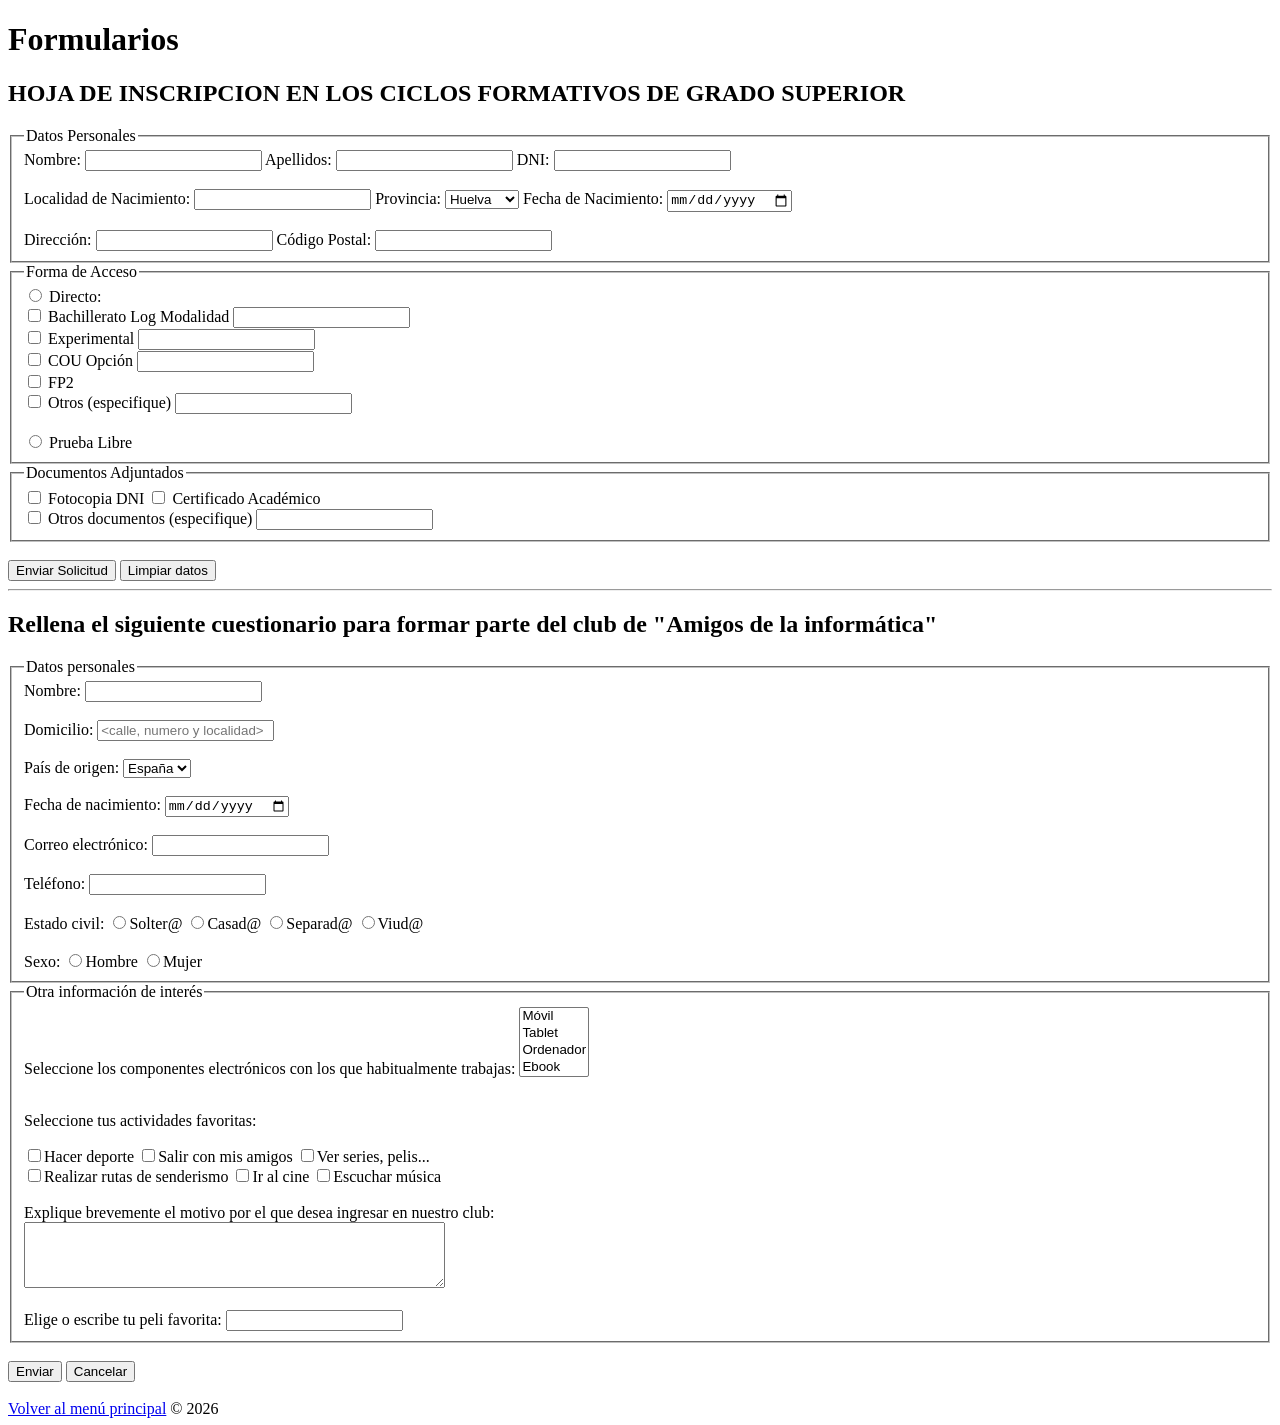
<file: formularios/index.html>
<!DOCTYPE html>
<html lang="es">
<head>
    <meta charset="UTF-8">
    <meta name="viewport" content="width=device-width, initial-scale=1.0">
    <meta name="description" content="Página de formularios">
    <meta name="author" content="Antonio">
    <meta name="keywords" content="formulario, html">
    <link rel="icon" type="image/png" href="img/logo.png">
    <title>Formularios</title>
</head>
<body>

<header>
    <h1>Formularios</h1>
</header>

<nav>

</nav>

<main>
    
    <h2>HOJA DE INSCRIPCION EN LOS CICLOS FORMATIVOS DE GRADO SUPERIOR</h2>
    <form>
        <fieldset>
            <legend>Datos Personales</legend>
            <label for="nombre1">Nombre:</label>
            <input type="text" id="nombre1" name="nombre1">
            
            <label for="apellidos">Apellidos:</label>
            <input type="text" id="apellidos" name="apellidos">
            
            <label for="dni">DNI:</label>
            <input type="text" id="dni" name="dni"><br><br>
            
            <label for="localidad">Localidad de Nacimiento:</label>
            <input type="text" id="localidad" name="localidad">
            
            <label for="provincia">Provincia:</label>
            <select id="provincia" name="provincia">
                <option value="huelva">Huelva</option>
                <option value="cordoba">Córdoba</option>
                <option value="malaga">Málaga</option>
                <option value="sevilla">Sevilla</option>
                <option value="jaen">Jaén</option>
                <option value="almeria">Almería</option>
                <option value="cadiz">Cádiz</option>
            </select>
            
            <label for="fechaNac">Fecha de Nacimiento:</label>
            <input type="date" id="fechaNac" name="fechaNac"><br><br>
            
            <label for="direccion">Dirección:</label>
            <input type="text" id="direccion" name="direccion">
            
            <label for="cp">Código Postal:</label>
            <input type="text" id="cp" name="cp">
        </fieldset>

        <fieldset>
            <legend>Forma de Acceso</legend>
            <input type="radio" id="accesoDirecto" name="formaAcceso" value="directo">
            <label for="accesoDirecto">Directo:</label><br>
            
            <input type="checkbox" id="bachillerato" name="bachillerato">
            <label for="bachillerato">Bachillerato Log Modalidad</label>
            <input type="text" name="bachilleratoTexto"><br>
            
            <input type="checkbox" id="experimental" name="experimental">
            <label for="experimental">Experimental</label>
            <input type="text" name="experimentalTexto"><br>
            
            <input type="checkbox" id="cou" name="cou">
            <label for="cou">COU Opción</label>
            <input type="text" name="couTexto"><br>
            
            <input type="checkbox" id="fp2" name="fp2">
            <label for="fp2">FP2</label><br>
            
            <input type="checkbox" id="otrosAcceso" name="otrosAcceso">
            <label for="otrosAcceso">Otros (especifique)</label>
            <input type="text" name="otrosAccesoTexto"><br><br>
            
            <input type="radio" id="pruebaLibre" name="formaAcceso" value="pruebaLibre">
            <label for="pruebaLibre">Prueba Libre</label>
        </fieldset>

        <fieldset>
            <legend>Documentos Adjuntados</legend>
            <input type="checkbox" id="fotocopiaDni" name="fotocopiaDni">
            <label for="fotocopiaDni">Fotocopia DNI</label>
            
            <input type="checkbox" id="certAcademico" name="certAcademico">
            <label for="certAcademico">Certificado Académico</label><br>
            
            <input type="checkbox" id="otrosDocs" name="otrosDocs">
            <label for="otrosDocs">Otros documentos (especifique)</label>
            <input type="text" name="otrosDocsTexto">
        </fieldset>

        <br>
        <input type="submit" value="Enviar Solicitud">
        <input type="reset" value="Limpiar datos">
    </form>

    <hr>

    <!-- FORMULARIO 2: Cuestionario Amigos de la Informática -->
    <h2>Rellena el siguiente cuestionario para formar parte del club de "Amigos de la informática"</h2>
    <form action="#" method="POST">
        <fieldset>
            <legend>Datos personales</legend>
            <label for="nombre2">Nombre:</label>
            <input type="text" id="nombre2" name="nombre2"><br><br>
            
            <label for="domicilio">Domicilio:</label>
            <input type="text" id="domicilio" name="domicilio" placeholder="<calle, numero y localidad>"><br><br>
            
            <label for="pais">País de origen:</label>
            <select id="pais" name="pais">
                <option value="espana">España</option>
            </select><br><br>
            
            <label for="fechaNac2">Fecha de nacimiento:</label>
            <input type="date" id="fechaNac2" name="fechaNac2"><br><br>
            
            <label for="email">Correo electrónico:</label>
            <input type="email" id="email" name="email"><br><br>
            
            <label for="telefono">Teléfono:</label>
            <input type="tel" id="telefono" name="telefono"><br><br>
            
            <label>Estado civil:</label>
            <input type="radio" id="soltero" name="estadoCivil" value="soltero"><label for="soltero">Solter@</label>
            <input type="radio" id="casado" name="estadoCivil" value="casado"><label for="casado">Casad@</label>
            <input type="radio" id="separado" name="estadoCivil" value="separado"><label for="separado">Separad@</label>
            <input type="radio" id="viudo" name="estadoCivil" value="viudo"><label for="viudo">Viud@</label><br><br>
            
            <label>Sexo:</label>
            <input type="radio" id="hombre" name="sexo" value="hombre"><label for="hombre">Hombre</label>
            <input type="radio" id="mujer" name="sexo" value="mujer"><label for="mujer">Mujer</label>
        </fieldset>

        <fieldset>
            <legend>Otra información de interés</legend>
            <label for="componentes">Seleccione los componentes electrónicos con los que habitualmente trabajas:</label>
            <select id="componentes" name="componentes" multiple>
                <option value="movil">Móvil</option>
                <option value="tablet">Tablet</option>
                <option value="ordenador">Ordenador</option>
                <option value="ebook">Ebook</option>
            </select><br><br>
            
            <p>Seleccione tus actividades favoritas:</p>
            <input type="checkbox" id="deporte" name="actividades"><label for="deporte">Hacer deporte</label>
            <input type="checkbox" id="amigos" name="actividades"><label for="amigos">Salir con mis amigos</label>
            <input type="checkbox" id="series" name="actividades"><label for="series">Ver series, pelis...</label><br>
            <input type="checkbox" id="senderismo" name="actividades"><label for="senderismo">Realizar rutas de senderismo</label>
            <input type="checkbox" id="cine" name="actividades"><label for="cine">Ir al cine</label>
            <input type="checkbox" id="musica" name="actividades"><label for="musica">Escuchar música</label><br><br>
            
            <label for="motivo">Explique brevemente el motivo por el que desea ingresar en nuestro club:</label><br>
            <textarea id="motivo" name="motivo" rows="4" cols="50"></textarea><br><br>
            
            <label for="peli">Elige o escribe tu peli favorita:</label>
            <input type="text" id="peli" name="peli" list="pelisFavoritas">
            <datalist id="pelisFavoritas">
                <option value="El Padrino">
                <option value="Matrix">
                <option value="Interstellar">
            </datalist>
        </fieldset>
        
        <br>
        <input type="submit" value="Enviar">
        <input type="reset" value="Cancelar">
    </form>
    <br>
</main>

<footer>
    <a href="../index.html">Volver al menú principal</a>
    © 2026
</footer>

</body>
</html>
</file>
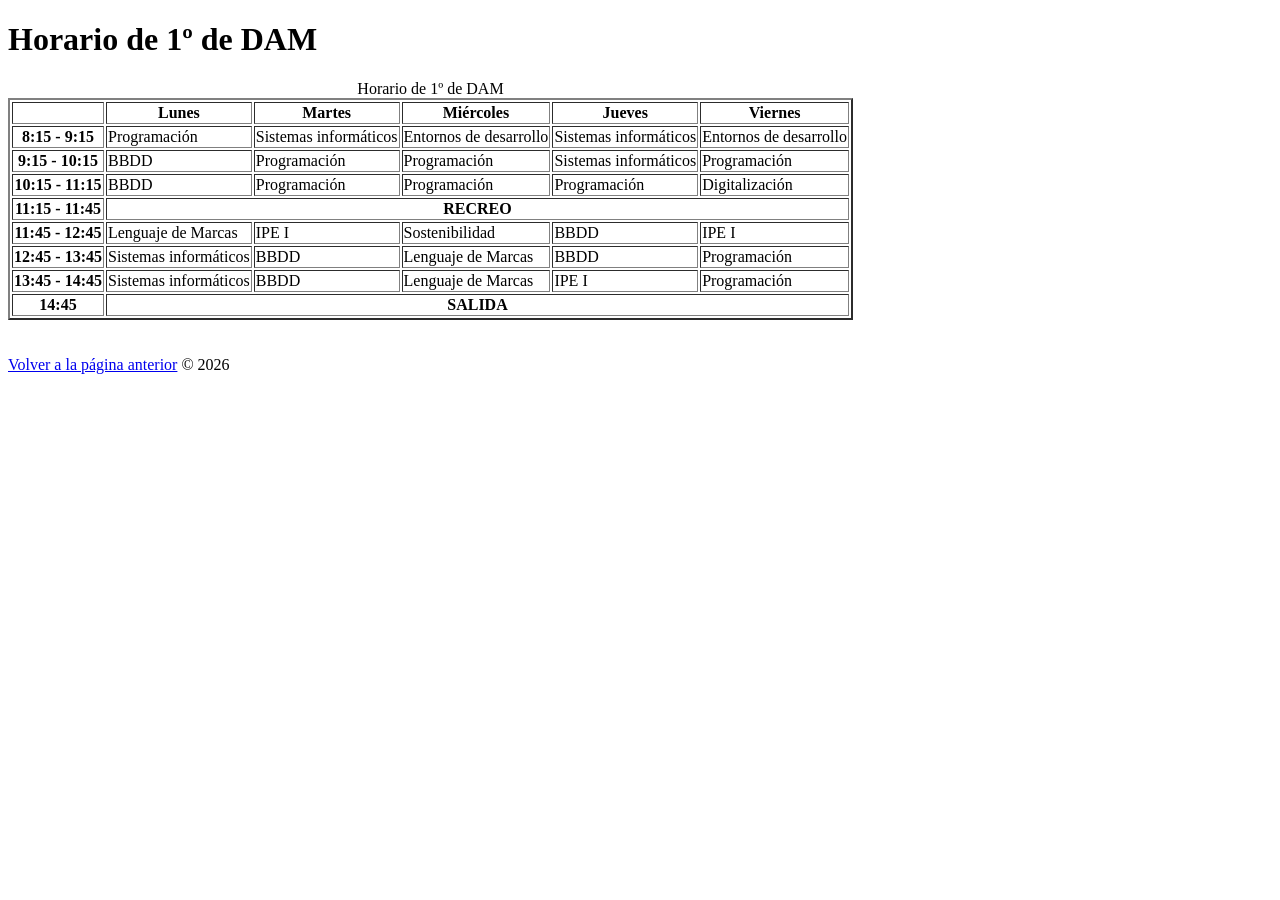
<file: horario/index.html>
<!DOCTYPE html>
<html lang="es">
<head>
    <meta charset="UTF-8">
    <meta name="viewport" content="width=device-width, initial-scale=1.0">
    <meta name="description" content="Horario de 1º de DAM">
    <meta name="author" content="Antonio">
    <meta name="keywords" content="html, restaurante, comida, recetas, horario">
    <link rel="icon" type="image/png" href="img/logo.png">
    <title>Horario de 1º de DAM</title>
</head>
<body>

<header>
    <h1>Horario de 1º de DAM</h1>
</header>

<nav>

</nav>
<main>
    <table border = 2>
        <caption>Horario de 1º de DAM</caption>
    <!-- Encabezado y fila 1 -->
    <thead>
        <tr>
            <th></th>
            <th> Lunes </th>
            <th> Martes </th>
            <th> Miércoles </th>
            <th> Jueves </th>
            <th> Viernes </th>
        </tr>
    </thead>

    <!-- Cuerpo de la tabla Fila 2-->
    <tbody>
        <tr>
            <th> 8:15 - 9:15 </th>
            <td> Programación </td>
            <td> Sistemas informáticos </td>
            <td> Entornos de desarrollo </td>
            <td> Sistemas informáticos </td>
            <td> Entornos de desarrollo </td>
        </tr>
    <!-- Fila 3 -->
        <tr>
            <th> 9:15 - 10:15 </th>
            <td> BBDD </td>
            <td> Programación </td>
            <td> Programación </td>
            <td> Sistemas informáticos </td>
            <td> Programación </td>
        </tr>
    <!-- Fila 4 -->
        <tr>
            <th> 10:15 - 11:15 </th>
            <td> BBDD </td>
            <td> Programación </td>
            <td> Programación </td>
            <td> Programación </td>
            <td> Digitalización </td>
        </tr>
    <!-- Fila 5 -->
        <tr>
            <th> 11:15 - 11:45 </th>
            <th colspan="5"> RECREO </th>
        </tr>
    <!-- Fila 6 -->
        <tr>
            <th> 11:45 - 12:45 </th>
            <td> Lenguaje de Marcas</td>
            <td> IPE I </td>
            <td> Sostenibilidad </td>
            <td> BBDD </td>
            <td> IPE I </td>
        </tr>
    <!-- Fila 7 -->
        <tr>
            <th> 12:45 - 13:45 </th>
            <td> Sistemas informáticos </td>
            <td> BBDD </td>
            <td> Lenguaje de Marcas</td>
            <td> BBDD </td>
            <td> Programación </td>
        </tr>
    <!-- Fila 8 -->
        <tr>
            <th> 13:45 - 14:45 </th>
            <td> Sistemas informáticos </td>
            <td> BBDD </td>
            <td> Lenguaje de Marcas</td>
            <td> IPE I </td>
            <td> Programación </td>
        </tr>
    </tbody>
    <tfoot>
        <tr>
            <th> 14:45 </th>
            <th colspan="5"> SALIDA </th>
        </tr>
    </tfoot>
    </table>
    <br>
</main>

<footer>
    <br>
    <a href="../index.html">Volver a la página anterior</a>
    © 2026
</footer>
</body>
</html>
</file>
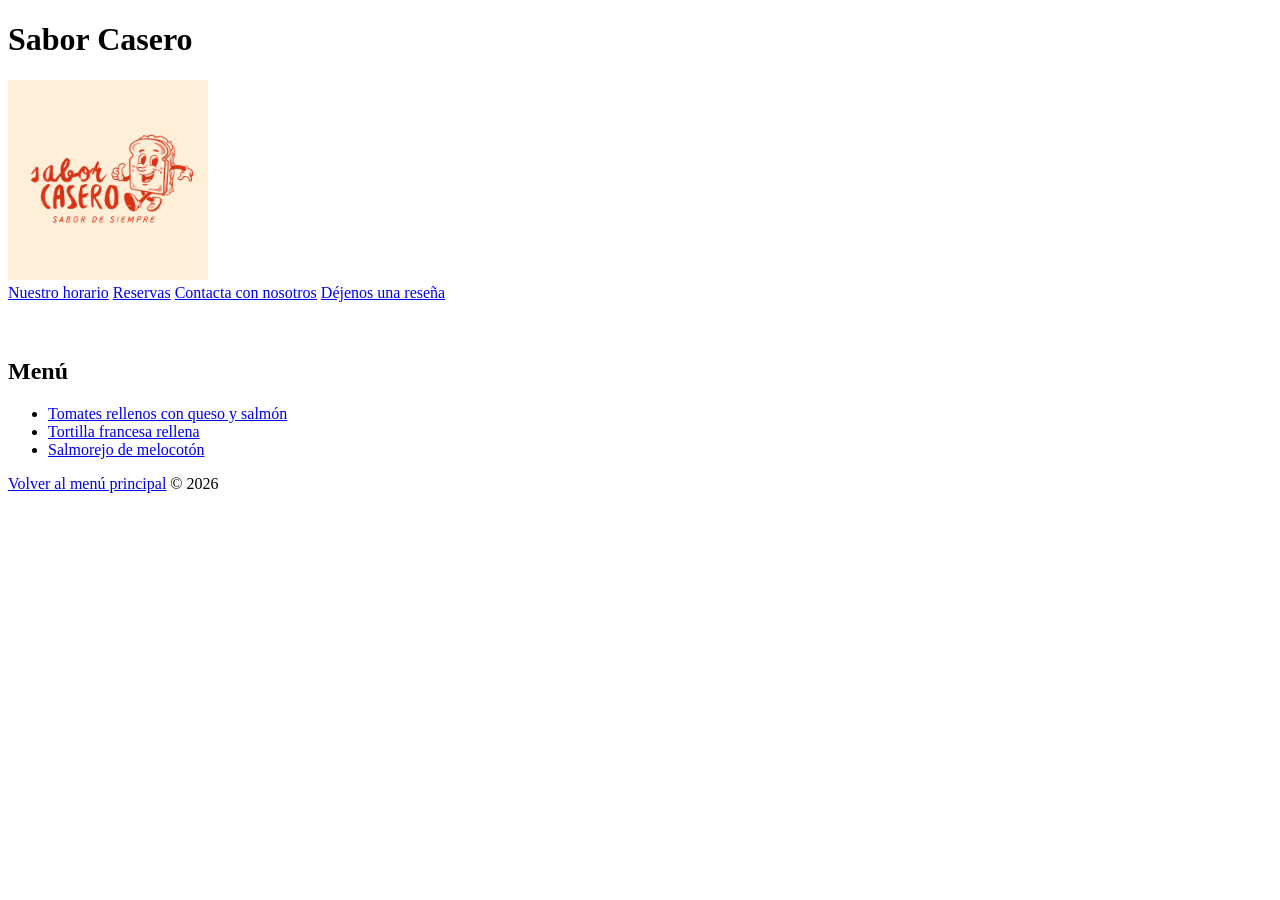
<file: restaurante/index.html>
<!DOCTYPE html>
<html lang="es">
<head>
    <meta charset="UTF-8">
    <meta name="viewport" content="width=device-width, initial-scale=1.0">
    <meta name="description" content="Página principal del restaurante">
    <meta name="author" content="Antonio">
    <meta name="keywords" content="html, restaurante, comida, recetas">
    <link rel="icon" type="image/png" href="img/logo.png">
    <title>Sabor Casero</title>
</head>
<body>

<header>
    <h1>Sabor Casero</h1>    
    <img src="img/nombrerestaurante.png" alt="Sabor Casero" width="200">
</header>

<nav>
    <a href="horarioRestaurante.html">Nuestro horario</a>
    <a href="formularioReserva.html">Reservas</a>
    <a href="formularioContacto.html">Contacta con nosotros</a>
    <a href="formularioResena.html">Déjenos una reseña</a>
</nav>
<br><br>
<main>
<h2>Menú</h2>
<ul>
    <li><a href="receta1.html">Tomates rellenos con queso y salmón</a></li>
    <li><a href="receta2.html">Tortilla francesa rellena</a></li>
    <li><a href="receta3.html">Salmorejo de melocotón</a></li>
</ul>
</main>

<footer>
    <a href="../index.html">Volver al menú principal</a>
    © 2026
</footer>
</body>
</html>
</file>
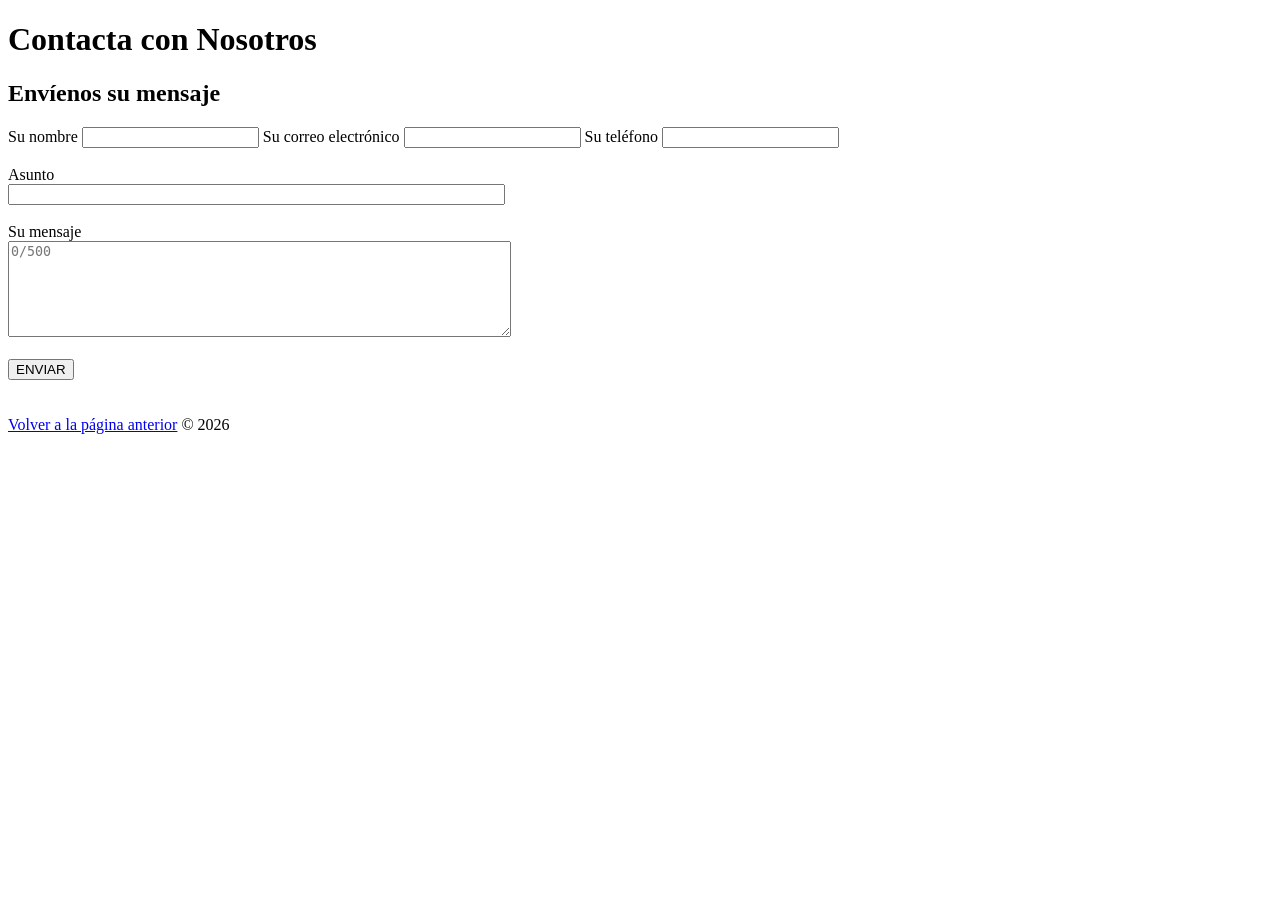
<file: restaurante/formularioContacto.html>
<!DOCTYPE html>
<html lang="es">
<head>
    <meta charset="UTF-8">
    <meta name="viewport" content="width=device-width, initial-scale=1.0">
    <meta name="description" content="Formulario de contacto">
    <meta name="author" content="Antonio">
    <meta name="keywords" content="formulario, html, restaurante, contacto">
    <link rel="icon" type="image/png" href="img/logo.png">
    <title>Formulario de Contacto</title>
</head>
<body>

<header>
    <h1>Contacta con Nosotros</h1>
</header>

<nav>

</nav>

<main>
    <h2>Envíenos su mensaje</h2>
    <form>
        <label for="nombreContacto">Su nombre</label>
        <input type="text" id="nombreContacto" name="nombreContacto">
    
        <label for="emailContacto">Su correo electrónico</label>
        <input type="email" id="emailContacto" name="emailContacto">
    
        <label for="tlfContacto">Su teléfono</label>
        <input type="tlf" id="tlfContacto" name="tlfContacto">
        <br><br>
    
        <label for="asunto">Asunto</label><br>
        <input type="text" id="asunto" name="asunto" size="60">
        <br><br>
    
        <label for="mensajeContacto">Su mensaje</label><br>
        <textarea id="mensajeContacto" name="mensajeContacto" rows="6" cols="60" maxlength="500" placeholder="0/500"></textarea>
     <br><br>
    
        <input type="submit" value="ENVIAR">
    </form>
    <br><br>

</main>

<footer>
    <a href="index.html">Volver a la página anterior</a>
    © 2026
</footer>

</body>
</html>
</file>
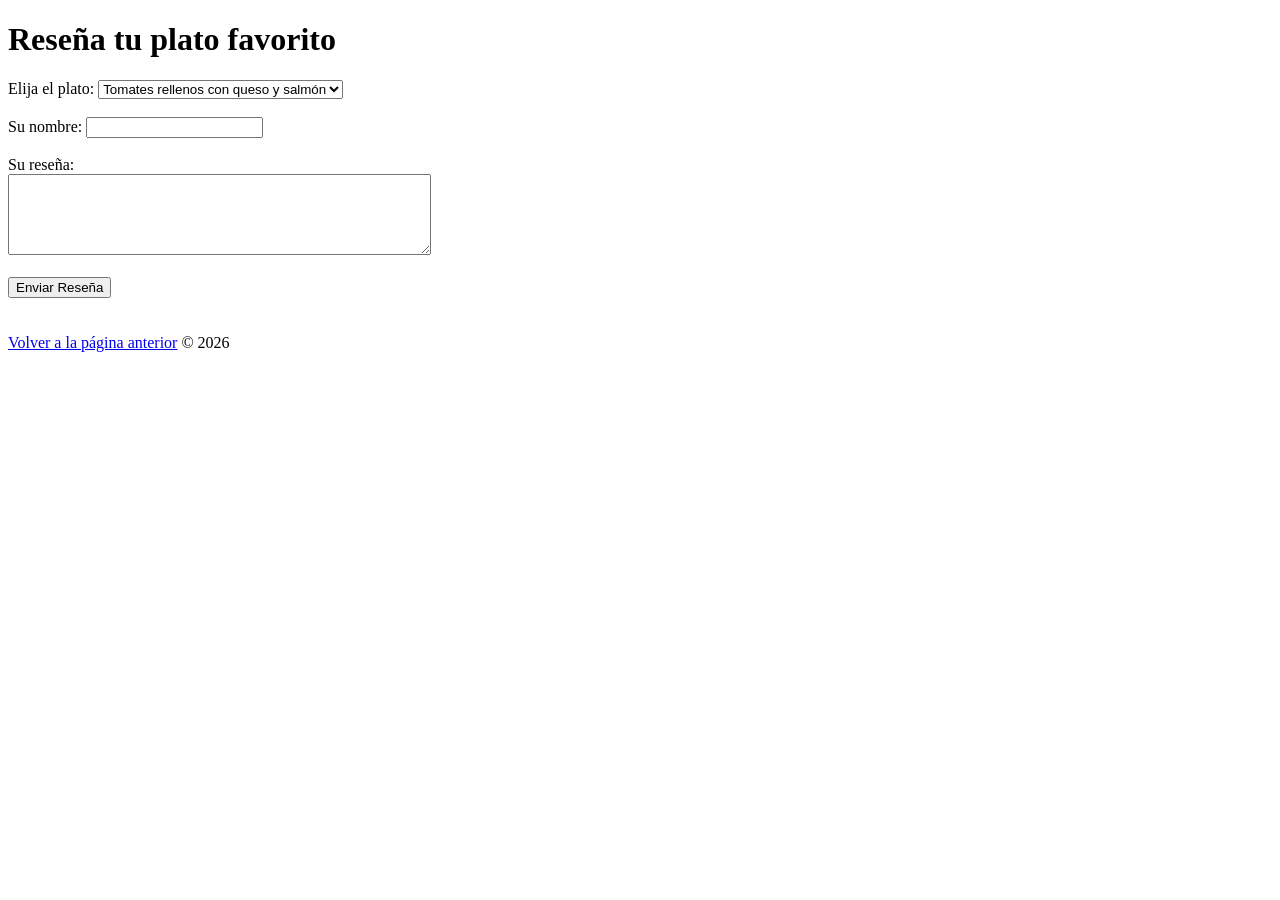
<file: restaurante/formularioResena.html>
<!DOCTYPE html>
<html lang="es">
<head>
    <meta charset="UTF-8">
    <meta name="viewport" content="width=device-width, initial-scale=1.0">
    <meta name="description" content="Formulario de resena">
    <meta name="author" content="Antonio">
    <meta name="keywords" content="formulario, html, restaurante, resena">
    <link rel="icon" type="image/png" href="img/logo.png">
    <title>Formulario de Reseña</title>
</head>
<body>

<header>
    <h1>Reseña tu plato favorito</h1>
</header>

<nav>

</nav>

<main>
    <form>
        <label for="platoResena">Elija el plato:</label>
        <select id="platoResena" name="platoResena">
            <option value="plato1">Tomates rellenos con queso y salmón</option>
            <option value="plato2">Tortilla francesa rellena</option>
            <option value="plato3">Salmorejo de melocotón</option>
        </select>
        <br><br>

        <label for="nombreAutorResena">Su nombre:</label>
        <input type="text" id="nombreAutorResena" name="nombreAutorResena">
        <br><br>

        <label for="textoResena">Su reseña:</label><br>
        <textarea id="textoResena" name="textoResena" rows="5" cols="50"></textarea>
        <br><br>

        <input type="submit" value="Enviar Reseña">
    </form>
    <br><br>
</main>

<footer>
    <a href="index.html">Volver a la página anterior</a>
    © 2026
</footer>

</body>
</html>
</file>
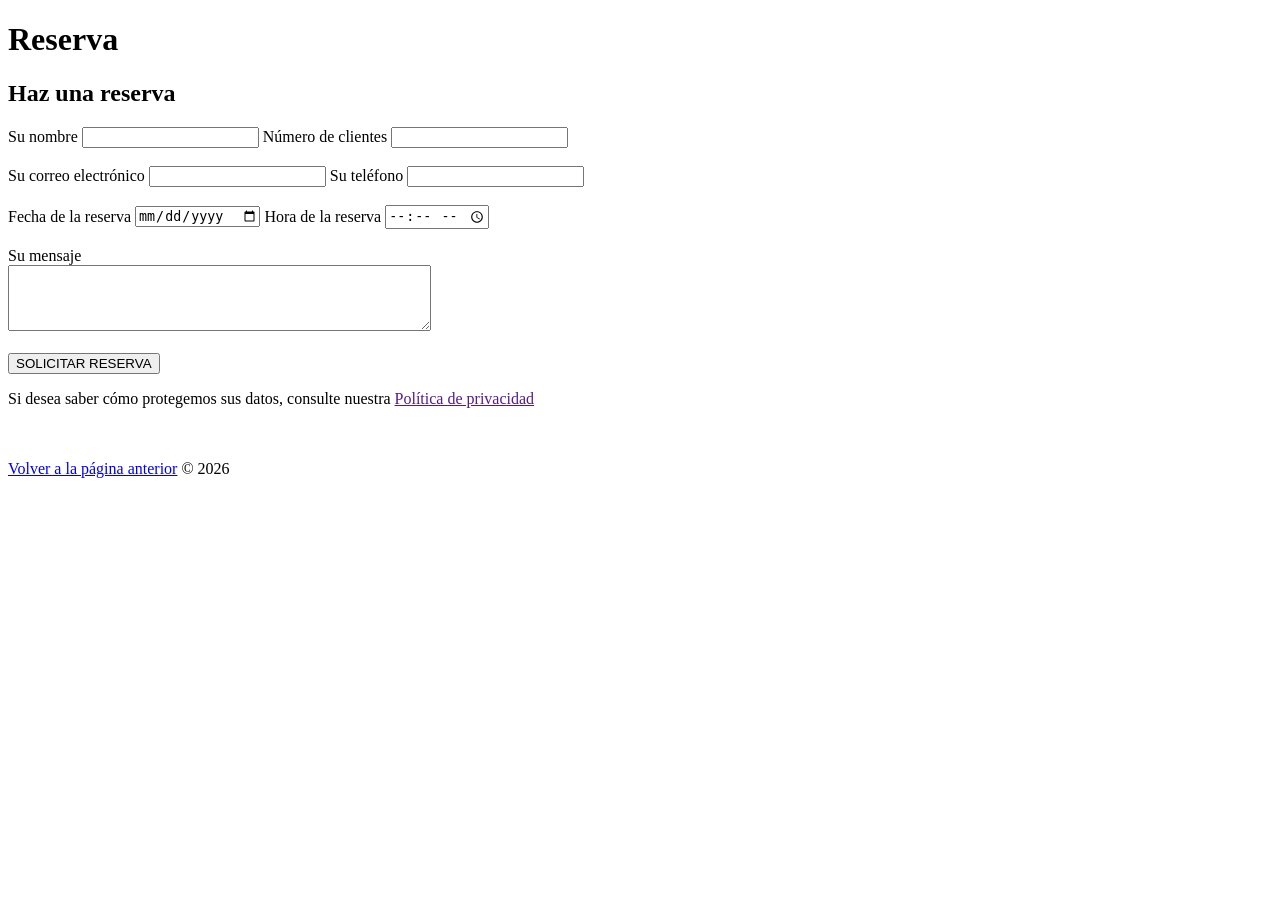
<file: restaurante/formularioReserva.html>
<!DOCTYPE html>
<html lang="es">
<head>
    <meta charset="UTF-8">
    <meta name="viewport" content="width=device-width, initial-scale=1.0">
    <meta name="description" content="Formulario de reserva">
    <meta name="author" content="Antonio">
    <meta name="keywords" content="formulario, html, restaurante, reserva">
    <link rel="icon" type="image/png" href="img/logo.png">
    <title>Formulario de Reserva</title>
</head>
<body>

<header>
    <h1>Reserva</h1>
</header>

<nav>

</nav>

<main>
    <h2>Haz una reserva</h2>
    <form action="#" method="POST">
        <label for="nombreReserva">Su nombre</label>
        <input type="text" id="nombreReserva" name="nombreReserva">
    
        <label for="numClientes">Número de clientes</label>
        <input type="number" id="numClientes" name="numClientes">
        <br><br>
    
        <label for="emailReserva">Su correo electrónico</label>
        <input type="email" id="emailReserva" name="emailReserva">
    
        <label for="tlfReserva">Su teléfono</label>
        <input type="tlf" id="tlfReserva" name="tlfReserva">
        <br><br>
    
        <label for="fechaReserva">Fecha de la reserva</label>
        <input type="date" id="fechaReserva" name="fechaReserva">
    
        <label for="horaReserva">Hora de la reserva</label>
        <input type="time" id="horaReserva" name="horaReserva">
        <br><br>
    
        <label for="mensajeReserva">Su mensaje</label><br>
        <textarea id="mensajeReserva" name="mensajeReserva" rows="4" cols="50"></textarea>
        <br><br>
    
        <input type="submit" value="SOLICITAR RESERVA">
        <p>Si desea saber cómo protegemos sus datos, consulte nuestra <a href="">Política de privacidad</a></p>
    </form>
    <br><br>

</main>

<footer>
    <a href="index.html">Volver a la página anterior</a>
    © 2026
</footer>

</body>
</html>
</file>
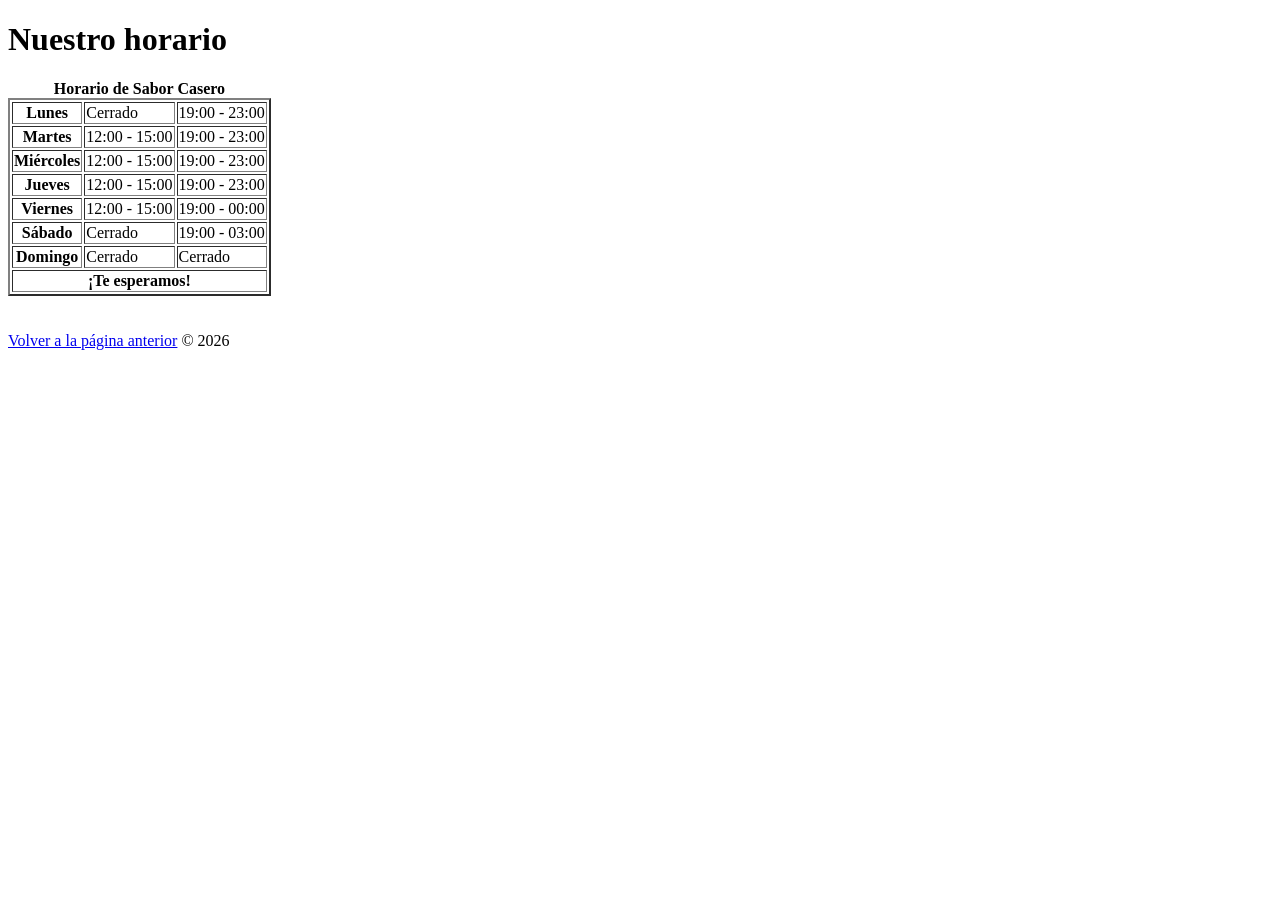
<file: restaurante/horarioRestaurante.html>
<!DOCTYPE html>
<html lang="es">
<head>
    <meta charset="UTF-8">
    <meta name="viewport" content="width=device-width, initial-scale=1.0">
    <meta name="description" content="Horario del restaurante">
    <meta name="author" content="Antonio">
    <meta name="keywords" content="html, restaurante, comida, recetas, horario">
    <link rel="icon" type="image/png" href="img/logo.png">
    <title>Horario del Restaurante</title>
</head>
<body>

<header>
    <h1>Nuestro horario</h1>
</header>

<nav>

</nav>
<main>
    <table border = 2>
        <thead>
            <caption><b>Horario de Sabor Casero</b></caption>
        </thead>
        <tbody>
            <tr>
                <th> Lunes </th>
                <td> Cerrado </td>
                <td> 19:00 - 23:00 </td>
            </tr>
            <tr>
                <th> Martes </th>
                <td> 12:00 - 15:00 </td>
                <td> 19:00 - 23:00 </td>
            </tr>
            <tr>
                <th> Miércoles </th>
                <td> 12:00 - 15:00 </td>
                <td> 19:00 - 23:00 </td>
            </tr>
            <tr>
                <th> Jueves </th>
                <td> 12:00 - 15:00 </td>
                <td> 19:00 - 23:00 </td>
            </tr>
            <tr>
                <th> Viernes </th>
                <td> 12:00 - 15:00 </td>
                <td> 19:00 - 00:00 </td>
            </tr>
            <tr>
                <th> Sábado </th>
                <td> Cerrado </td>
                <td> 19:00 - 03:00 </td>
            </tr>
            <tr>
                <th> Domingo </th>
                <td> Cerrado </td>
                <td> Cerrado </td>
            </tr>
        </tbody>
        <tfoot>
            <tr>
                <th colspan="3">¡Te esperamos!</th>
            </tr>
        </tfoot>
    </table>
    <br>
</main>

<footer>
    <br>
    <a href="index.html">Volver a la página anterior</a>
    © 2026
</footer>
</body>
</html>
</file>
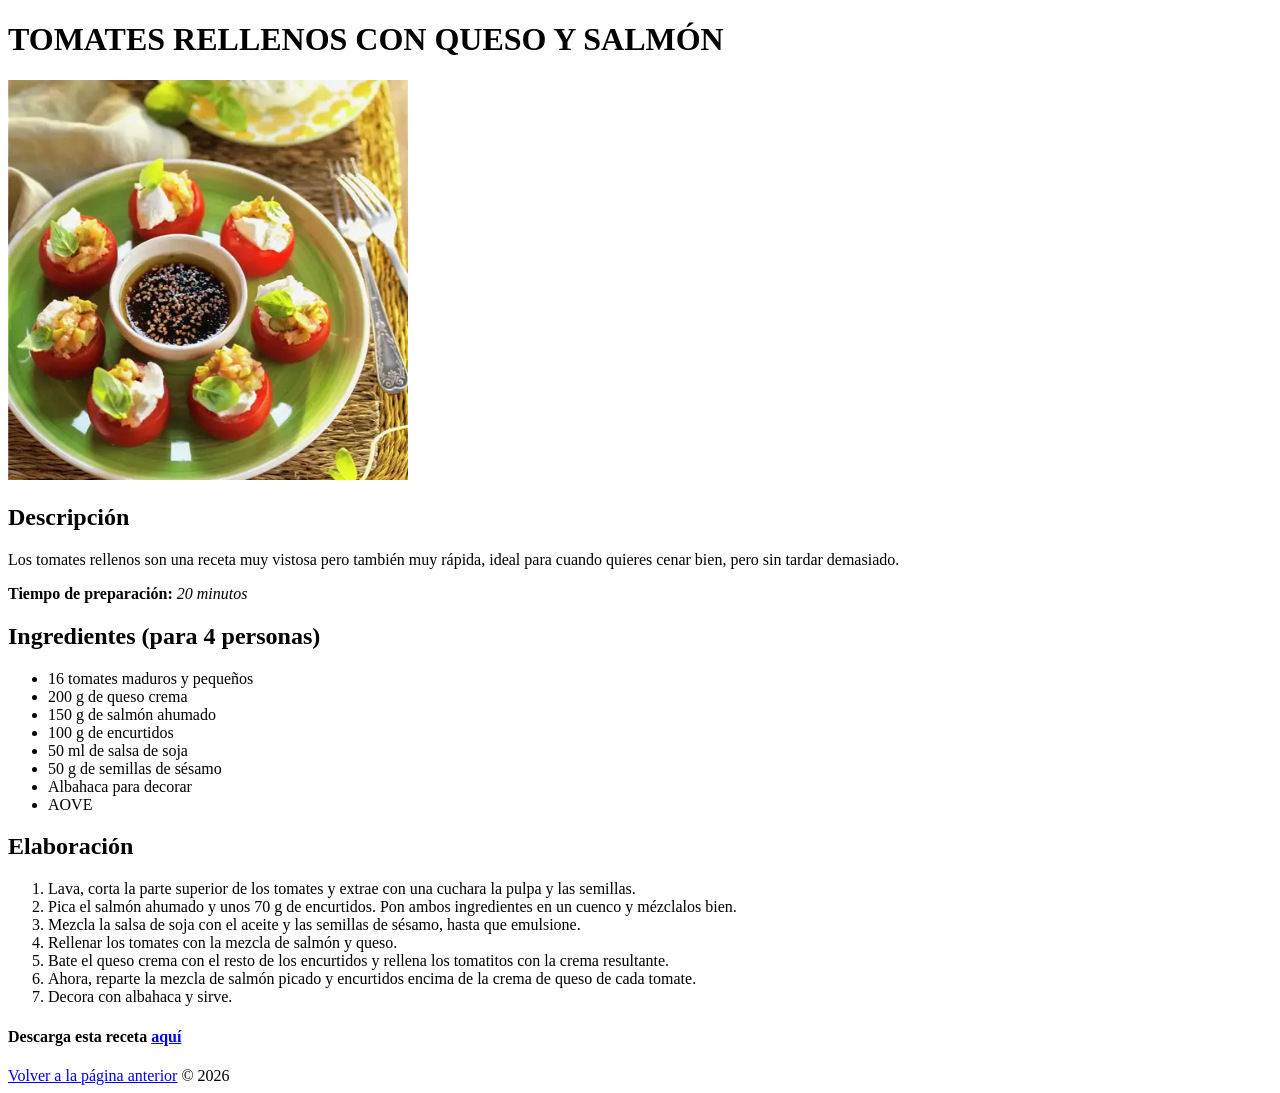
<file: restaurante/receta1.html>
<!DOCTYPE html>
<html lang="es">
<head>
    <meta charset="UTF-8">
    <meta name="viewport" content="width=device-width, initial-scale=1.0">
    <meta name="description" content="Receta del restaurante">
    <meta name="author" content="Antonio">
    <meta name="keywords" content="html, restaurante, comida, recetas">
    <link rel="icon" type="image/png" href="img/logo.png">
    <title>Tomates rellenos con queso y salmón</title>
</head>
<body>
<header>
    <h1>TOMATES RELLENOS CON QUESO Y SALMÓN</h1>
</header>    
<nav>

</nav>
<main>
    <section>
        <img src="img/receta1.png" alt="Tomates rellenos con queso y salmón" width="400">

        <article>
            <h2>Descripción</h2>
            <p>Los tomates rellenos son una receta muy vistosa pero también muy rápida, ideal para cuando quieres cenar bien, pero sin tardar demasiado. </p>
            <b>Tiempo de preparación: </b><em>20 minutos</em>
            <h2>Ingredientes (para 4 personas)</h2>
            <ul>
                <li>16 tomates maduros y pequeños</li>
                <li>200 g de queso crema</li>
                <li>150 g de salmón ahumado</li>
                <li>100 g de encurtidos</li>
                <li>50 ml de salsa de soja</li>
                <li>50 g de semillas de sésamo</li>
                <li>Albahaca para decorar</li>
                <li>AOVE</li>
            </ul>

            <h2>Elaboración</h2>
            <ol>
                <li>Lava, corta la parte superior de los tomates y extrae con una cuchara la pulpa y las semillas.</li>
                <li>Pica el salmón ahumado y unos 70 g de encurtidos. Pon ambos ingredientes en un cuenco y mézclalos bien.</li>
                <li>Mezcla la salsa de soja con el aceite y las semillas de sésamo, hasta que emulsione.</li>
                <li>Rellenar los tomates con la mezcla de salmón y queso.</li>
                <li>Bate el queso crema con el resto de los encurtidos y rellena los tomatitos con la crema resultante.</li>
                <li>Ahora, reparte la mezcla de salmón picado y encurtidos encima de la crema de queso de cada tomate.</li>
                <li>Decora con albahaca y sirve.</li>
            </ol>
        </article>
    </section>    
    <aside>
        <h4>Descarga esta receta <a href="pdf/receta1.pdf" download> aquí</a></h4>
    </aside>

</main>
<footer>
    <a href="index.html">Volver a la página anterior</a>
    © 2026
</footer>
</body>
</html>
</file>
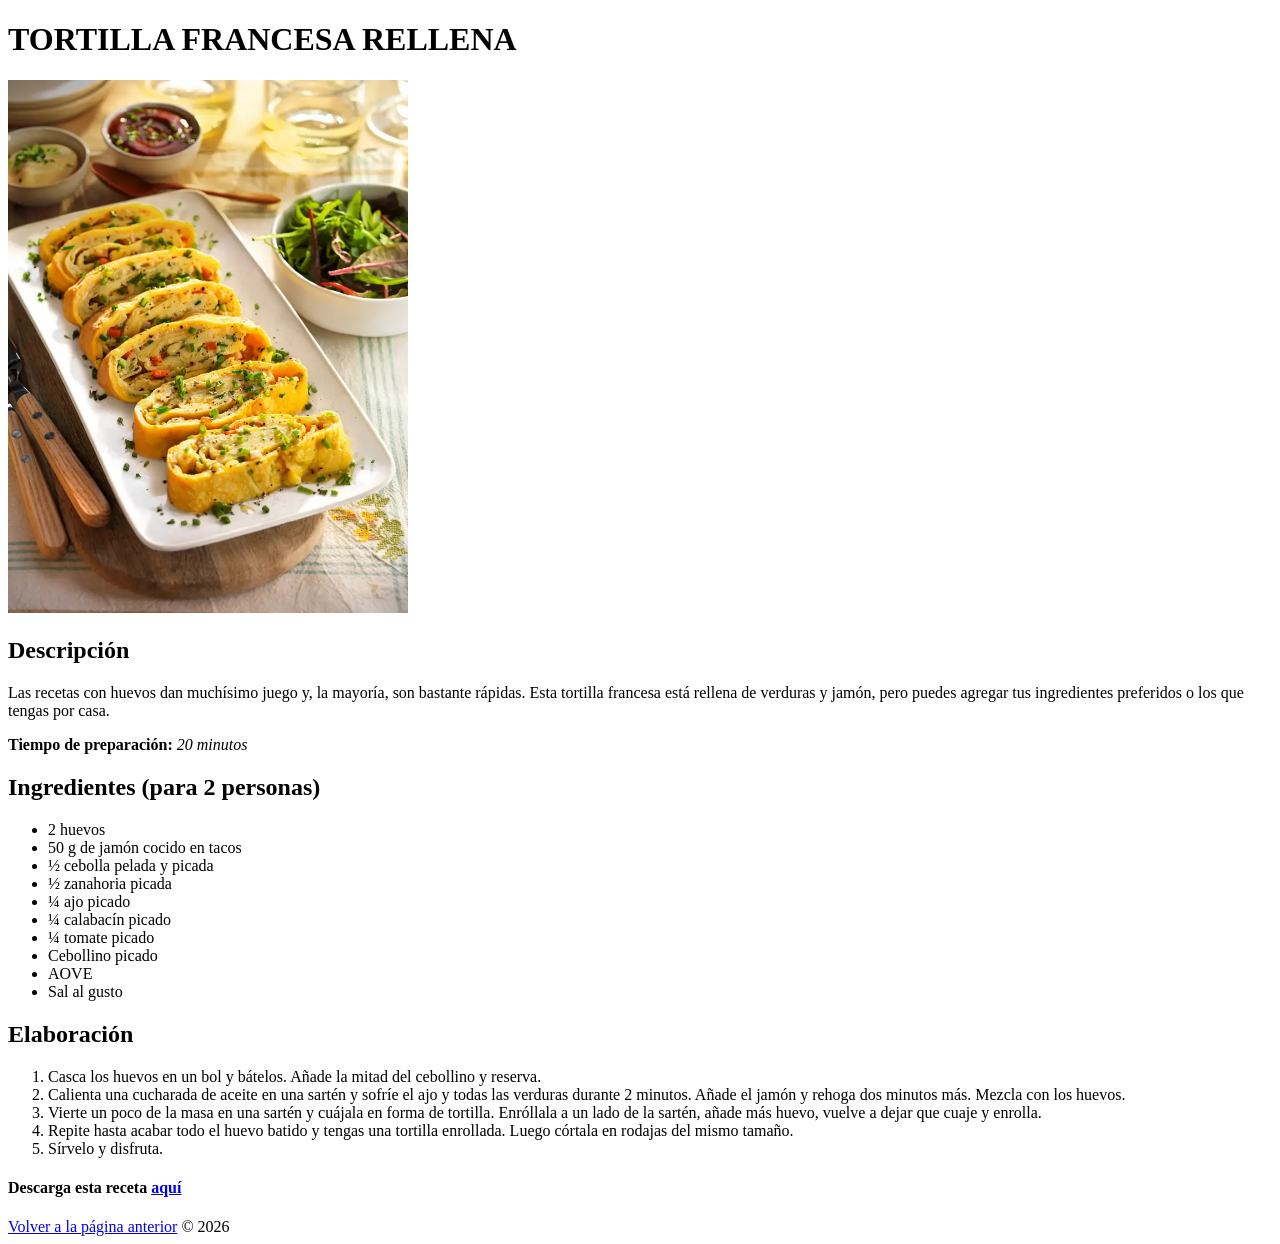
<file: restaurante/receta2.html>
<!DOCTYPE html>
<html lang="es">
<head>
    <meta charset="UTF-8">
    <meta name="viewport" content="width=device-width, initial-scale=1.0">
    <meta name="description" content="Receta del restaurante">
    <meta name="author" content="Antonio">
    <meta name="keywords" content="html, restaurante, comida, recetas">
    <link rel="icon" type="image/png" href="img/logo.png">
    <title>Tortilla francesa rellena</title>
</head>
<body>
<header>
    <h1>TORTILLA FRANCESA RELLENA</h1>
</header>    
<nav>

</nav>
<main>
    <section>
        <img src="img/receta2.png" alt="Tortilla francesa rellena" width="400">
        <article>
            <h2>Descripción</h2>
            <p>Las recetas con huevos dan muchísimo juego y, la mayoría, son bastante rápidas. Esta tortilla francesa está rellena de verduras y jamón, pero puedes agregar tus ingredientes preferidos o los que tengas por casa. </p>
            <b>Tiempo de preparación: </b><em>20 minutos</em>
            <h2>Ingredientes (para 2 personas)</h2>
            <ul>
                <li>2 huevos</li>
                <li>50 g de jamón cocido en tacos</li>
                <li>½ cebolla pelada y picada</li>
                <li>½ zanahoria picada</li>
                <li>¼ ajo picado</li>
                <li>¼ calabacín picado</li>
                <li>¼ tomate picado</li>
                <li>Cebollino picado</li>
                <li>AOVE</li>
                <li>Sal al gusto</li>
            </ul>

            <h2>Elaboración</h2>
        <ol>
            <li>Casca los huevos en un bol y bátelos. Añade la mitad del cebollino y reserva.</li>
            <li>Calienta una cucharada de aceite en una sartén y sofríe el ajo y todas las verduras durante 2 minutos. Añade el jamón y rehoga dos minutos más. Mezcla con los huevos.</li>
            <li>Vierte un poco de la masa en una sartén y cuájala en forma de tortilla. Enróllala a un lado de la sartén, añade más huevo, vuelve a dejar que cuaje y enrolla.</li>
            <li>Repite hasta acabar todo el huevo batido y tengas una tortilla enrollada. Luego córtala en rodajas del mismo tamaño.</li>
            <li>Sírvelo y disfruta.</li>
        </ol>
        </article>
        </section>
    <aside>
        <h4>Descarga esta receta <a href="pdf/receta2.pdf" download> aquí</a></h4>
    </aside>
</main>
<footer>
    <a href="index.html">Volver a la página anterior</a>
    © 2026
</footer>
</body>
</html>
</file>
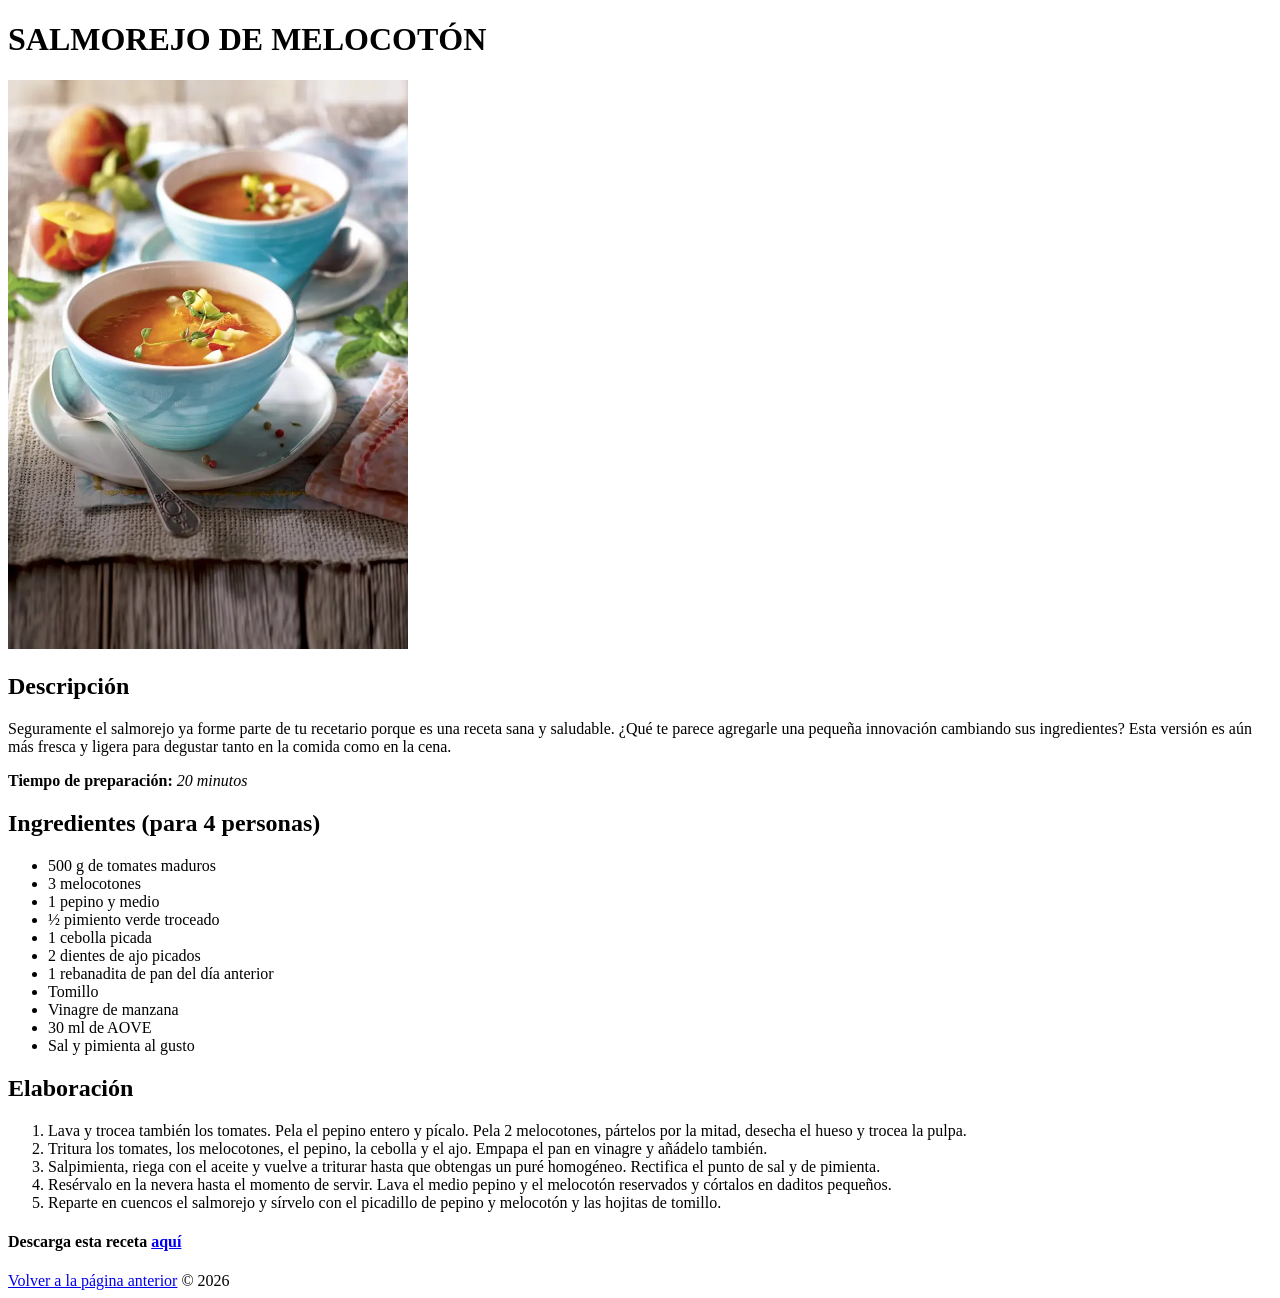
<file: restaurante/receta3.html>
<!DOCTYPE html>
<html lang="es">
<head>
    <meta charset="UTF-8">
    <meta name="viewport" content="width=device-width, initial-scale=1.0">
    <meta name="description" content="Receta del restaurante">
    <meta name="author" content="Antonio">
    <meta name="keywords" content="html, restaurante, comida, recetas">
    <link rel="icon" type="image/png" href="img/logo.png">
    <title>Salmorejo de melocotón</title>
</head>
<body>
<header>
    <h1>SALMOREJO DE MELOCOTÓN</h1>
</header>    
<nav>

</nav>
<main>
    <section>
        <img src="img/receta3.png" alt="Salmorejo de melocotón" width="400">
        <article>
            <h2>Descripción</h2>
            <p>Seguramente el salmorejo ya forme parte de tu recetario porque es una receta sana y saludable. ¿Qué te parece agregarle una pequeña innovación cambiando sus ingredientes? Esta versión es aún más fresca y ligera para degustar tanto en la comida como en la cena.  </p>
            <b>Tiempo de preparación: </b><em>20 minutos</em>
            <h2>Ingredientes (para 4 personas)</h2>
            <ul>
                <li>500 g de tomates maduros</li>
                <li>3 melocotones</li>
                <li>1 pepino y medio</li>
                <li>½ pimiento verde troceado</li>
                <li>1 cebolla picada</li>
                <li>2 dientes de ajo picados</li>
                <li>1 rebanadita de pan del día anterior</li>
                <li>Tomillo</li>
                <li>Vinagre de manzana</li>
                <li>30 ml de AOVE</li>
                <li>Sal y pimienta al gusto</li>
            </ul>

            <h2>Elaboración</h2>
        <ol>
            <li>Lava y trocea también los tomates. Pela el pepino entero y pícalo. Pela 2 melocotones, pártelos por la mitad, desecha el hueso y trocea la pulpa.</li>
            <li>Tritura los tomates, los melocotones, el pepino, la cebolla y el ajo. Empapa el pan en vinagre y añádelo también.</li>
            <li>Salpimienta, riega con el aceite y vuelve a triturar hasta que obtengas un puré homogéneo. Rectifica el punto de sal y de pimienta.</li>
            <li>Resérvalo en la nevera hasta el momento de servir. Lava el medio pepino y el melocotón reservados y córtalos en daditos pequeños.</li>
            <li>Reparte en cuencos el salmorejo y sírvelo con el picadillo de pepino y melocotón y las hojitas de tomillo.</li>
        </ol>
        </article>
        </section>
    <aside>
        <h4>Descarga esta receta <a href="pdf/receta3.pdf" download> aquí</a></h4>
    </aside>
</main>
<footer>
    <a href="index.html">Volver a la página anterior</a>
    © 2026
</footer>
</body>
</html>
</file>
